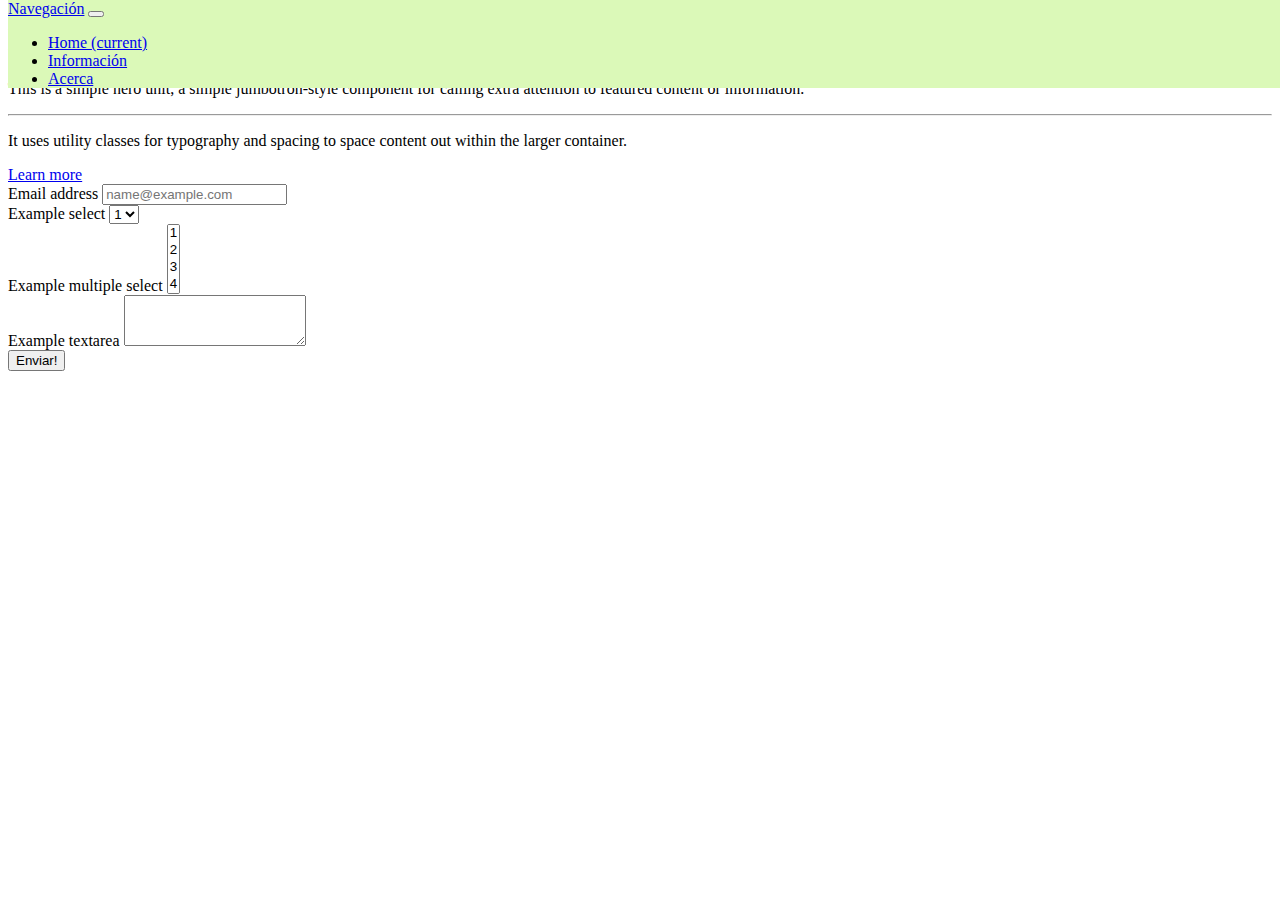
<file: index.html>
<!DOCTYPE html>
<html lang="es">
<head>
  <meta charset="UTF-8">
  <meta name="viewport" content="width=device-width, initial-scale=1.0">
  <meta http-equiv="X-UA-Compatible" content="ie=edge">
  <link rel="stylesheet" href="https://stackpath.bootstrapcdn.com/bootstrap/4.2.1/css/bootstrap.min.css" integrity="sha384-GJzZqFGwb1QTTN6wy59ffF1BuGJpLSa9DkKMp0DgiMDm4iYMj70gZWKYbI706tWS" crossorigin="anonymous">
  <link rel="stylesheet" href="estilo.css">
  <title>Landing rápido</title>

</head>
<body>
  <div class="barra">
  <nav class="navbar navbar-expand-lg navbar-light bg-light">
  <a class="navbar-brand" href="#">Navegación</a>
  <button class="navbar-toggler" type="button" data-toggle="collapse" data-target="#navbarNav" aria-controls="navbarNav" aria-expanded="false" aria-label="Toggle navigation">
    <span class="navbar-toggler-icon"></span>
  </button>
  <div class="collapse navbar-collapse" id="navbarNav">
    <ul class="navbar-nav">
      <li class="nav-item active">
        <a class="nav-link" href="#">Home <span class="sr-only">(current)</span></a>
      </li>
      <li class="nav-item">
        <a class="nav-link" href="contenido2.html">Información</a>
      </li>
      <li class="nav-item">
        <a class="nav-link" href="acerca.html">Acerca</a>
      </li>
    </ul>
  </div>
</nav>
</div>
<div class="container">
<div class="jumbotron">
  <h1 class="display-4">Hello, world!</h1>
  <p class="lead">This is a simple hero unit, a simple jumbotron-style component for calling extra attention to featured content or information.</p>
  <hr class="my-4">
  <p>It uses utility classes for typography and spacing to space content out within the larger container.</p>
  <a class="btn btn-primary btn-lg" href="#" role="button">Learn more</a>
</div>
</div>
<div class="container">
  <form>
  <div class="form-group">
    <label for="exampleFormControlInput1">Email address</label>
    <input type="email" class="form-control" id="exampleFormControlInput1" placeholder="name@example.com">
  </div>
  <div class="form-group">
    <label for="exampleFormControlSelect1">Example select</label>
    <select class="form-control" id="exampleFormControlSelect1">
      <option>1</option>
      <option>2</option>
      <option>3</option>
      <option>4</option>
      <option>5</option>
    </select>
  </div>
  <div class="form-group">
    <label for="exampleFormControlSelect2">Example multiple select</label>
    <select multiple class="form-control" id="exampleFormControlSelect2">
      <option>1</option>
      <option>2</option>
      <option>3</option>
      <option>4</option>
      <option>5</option>
    </select>
  </div>
  <div class="form-group">
    <label for="exampleFormControlTextarea1">Example textarea</label>
    <textarea class="form-control" id="exampleFormControlTextarea1" rows="3"></textarea>
  </div>
  <div class="enviar">
    <button type="button" class="btn btn-success" data-toggle="popover" title="Enviar" ata-content="El formulario fue enviado!">Enviar!</button>
  </div>
</form>
</div>

  <script src="https://code.jquery.com/jquery-3.3.1.slim.min.js" integrity="sha384-q8i/X+965DzO0rT7abK41JStQIAqVgRVzpbzo5smXKp4YfRvH+8abtTE1Pi6jizo" crossorigin="anonymous"></script>
  <script src="https://cdnjs.cloudflare.com/ajax/libs/popper.js/1.14.6/umd/popper.min.js" integrity="sha384-wHAiFfRlMFy6i5SRaxvfOCifBUQy1xHdJ/yoi7FRNXMRBu5WHdZYu1hA6ZOblgut" crossorigin="anonymous"></script>
  <script src="https://stackpath.bootstrapcdn.com/bootstrap/4.2.1/js/bootstrap.min.js" integrity="sha384-B0UglyR+jN6CkvvICOB2joaf5I4l3gm9GU6Hc1og6Ls7i6U/mkkaduKaBhlAXv9k" crossorigin="anonymous"></script>
</body>
</html>
</file>
<file: estilo.css>
.barra {
  width: 100%;
  position: fixed;
  top: 0;
}
nav {
  background-color: #DBF9B8;
  color: #000000;
}

.caja{
  margin-top: 30PX;
  height: 100%;
}
.caja2 {
  margin-top: 60px;
  height: 100%;
}
.contenido_nuevo {
  margin-top: 100px;
}
.caja3 {
  height: 90px;
  border: 1px solid black;
}
.fila {
  height: 30px;
  border: 1px solid black;
}
</file>
